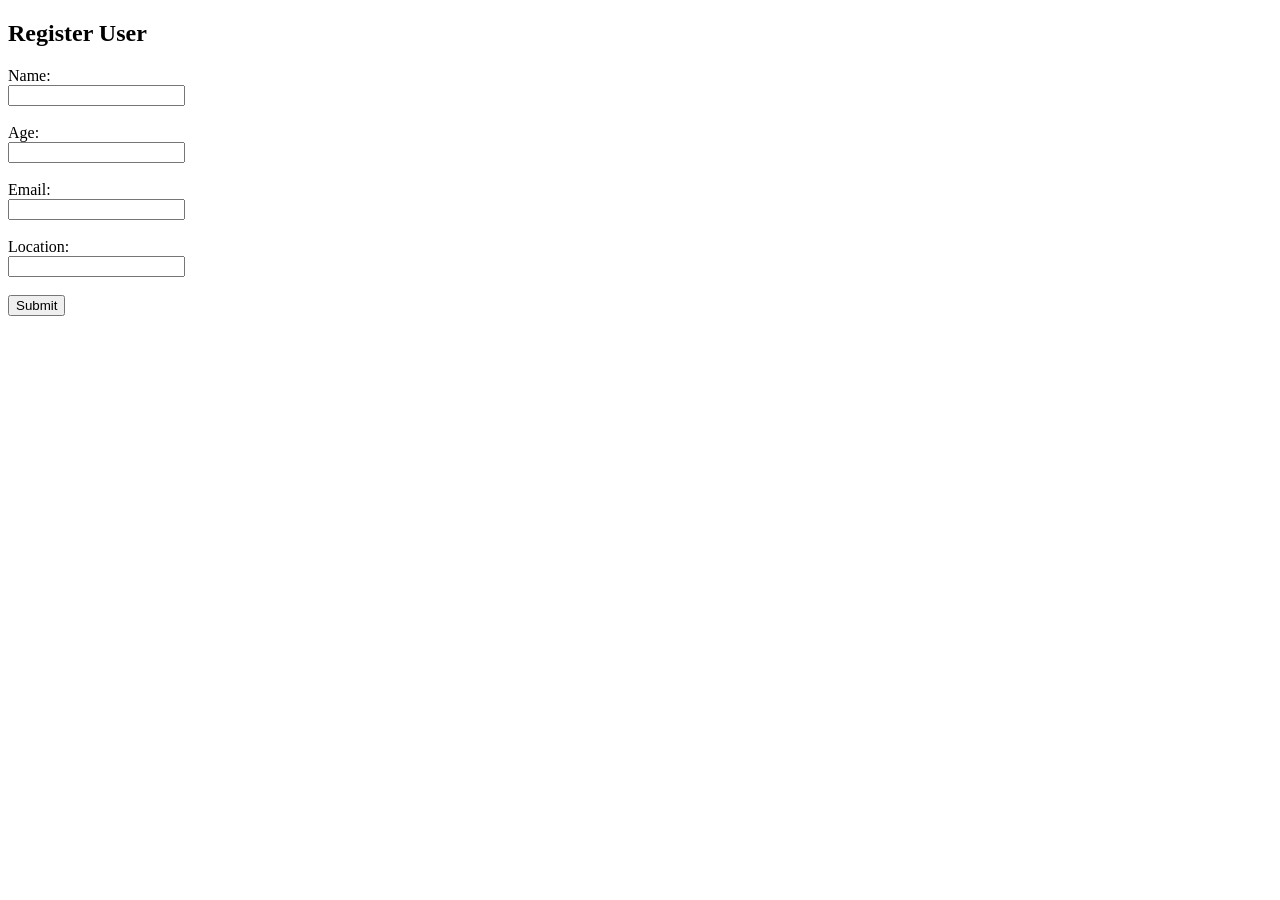
<file: flask_project/templates/form.html>
<!DOCTYPE html>
<html>
<head>
    <title>User Form</title>
</head>
<body>
    <h2>Register User</h2>
    <form action="/submit" method="POST">
        <label>Name:</label><br>
        <input type="text" name="name" required><br><br>

        <label>Age:</label><br>
        <input type="number" name="age" required><br><br>
        
        <label>Email:</label><br>
        <input type="email" name="email" required><br><br>
        
        <label>Location:</label><br>
        <input type="text" name="location" required><br><br>

        <button type="submit">Submit</button>
    </form>
</body>
</html>
</file>
